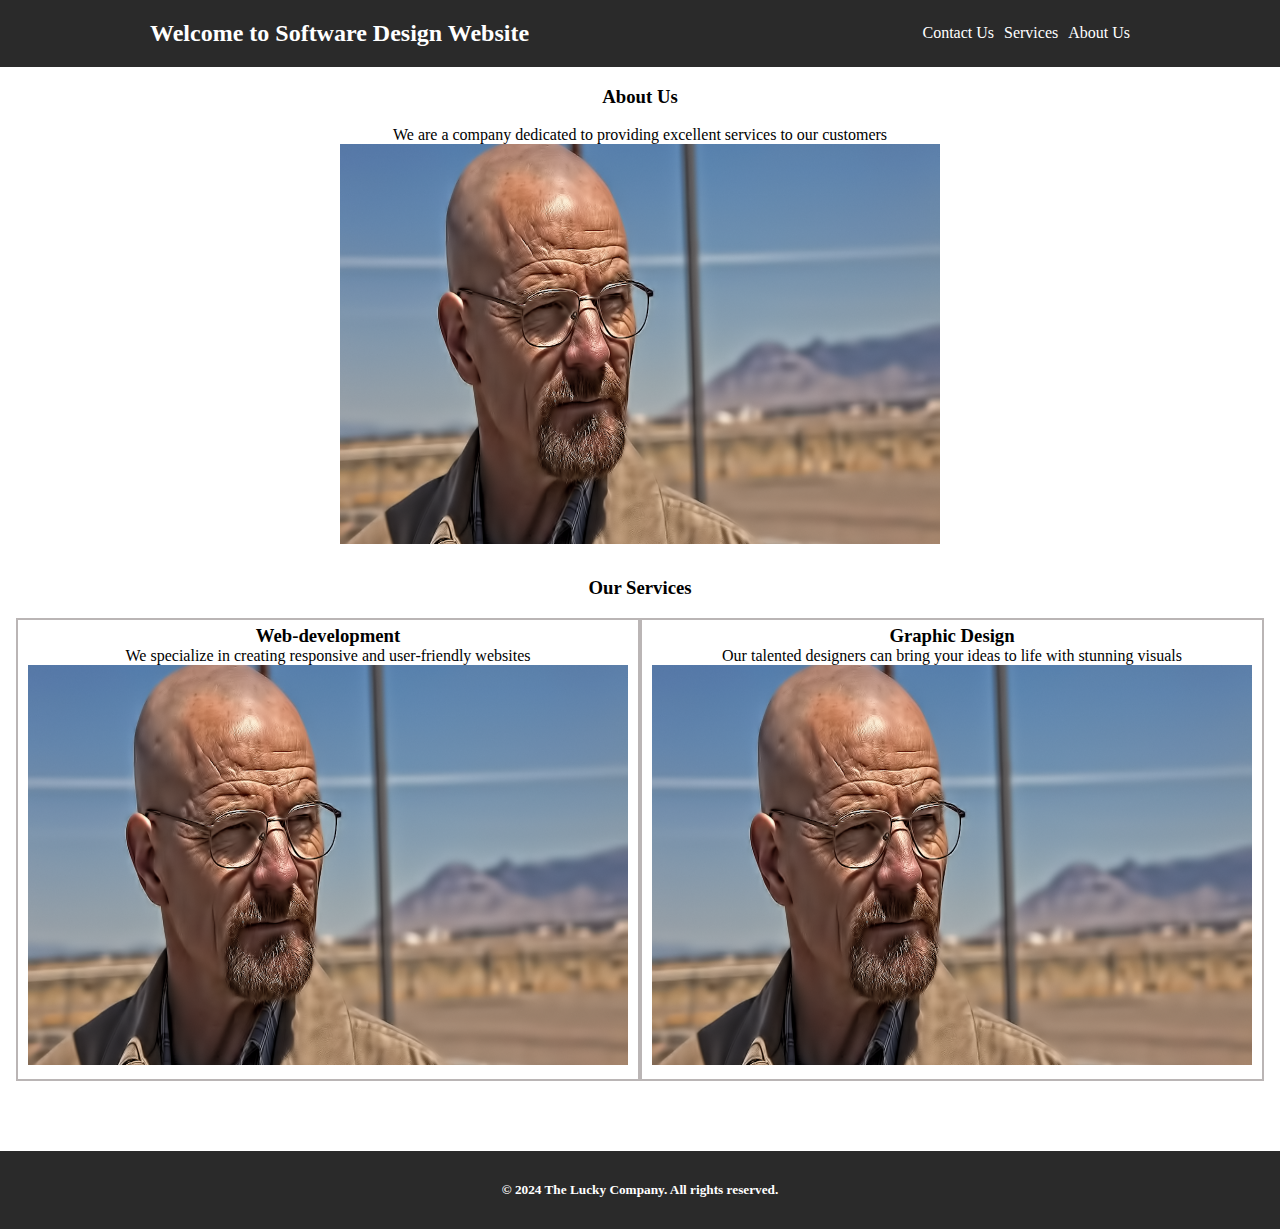
<file: lab-two.html>
<!DOCTYPE html>
<html lang="en">
  <head>
    <meta charset="UTF-8" />
    <meta name="viewport" content="width=device-width, initial-scale=1.0" />
    <title>Document</title>
    <link rel="stylesheet" href="style.css" />
  </head>
  <body>
    <header class="topnav">
      <h2 class="header-title">Welcome to Software Design Website</h2>
      <nav class="right">
        <ul class="list">
          <li>
            <a href="#">Contact Us</a>
          </li>
          <li>
            <a href="#">Services</a>
          </li>
          <li>
            <a href="#">About Us</a>
          </li>
        </ul>
      </nav>
    </header>
    <main class="page-content">
      <article class="about-us">
        <h3>About Us</h3>
        <p>
          We are a company dedicated to providing excellent services to our
          customers
        </p>
        <img src="walter.png" />
      </article>
      <h3 class="our-services">Our Services</h3>

      <article class="bottom">
        <article class="web">
          <h3>Web-development</h3>
          <p>We specialize in creating responsive and user-friendly websites</p>
          <img src="walter.png" />
        </article>
        <article class="Graphic">
          <h3>Graphic Design</h3>
          <p>
            Our talented designers can bring your ideas to life with stunning
            visuals
          </p>
          <img src="walter.png" />
        </article>
      </article>
    </main>
    <footer>
      <h5>&copy; 2024 The Lucky Company. All rights reserved.</h5>
    </footer>
  </body>
</html>
</file>
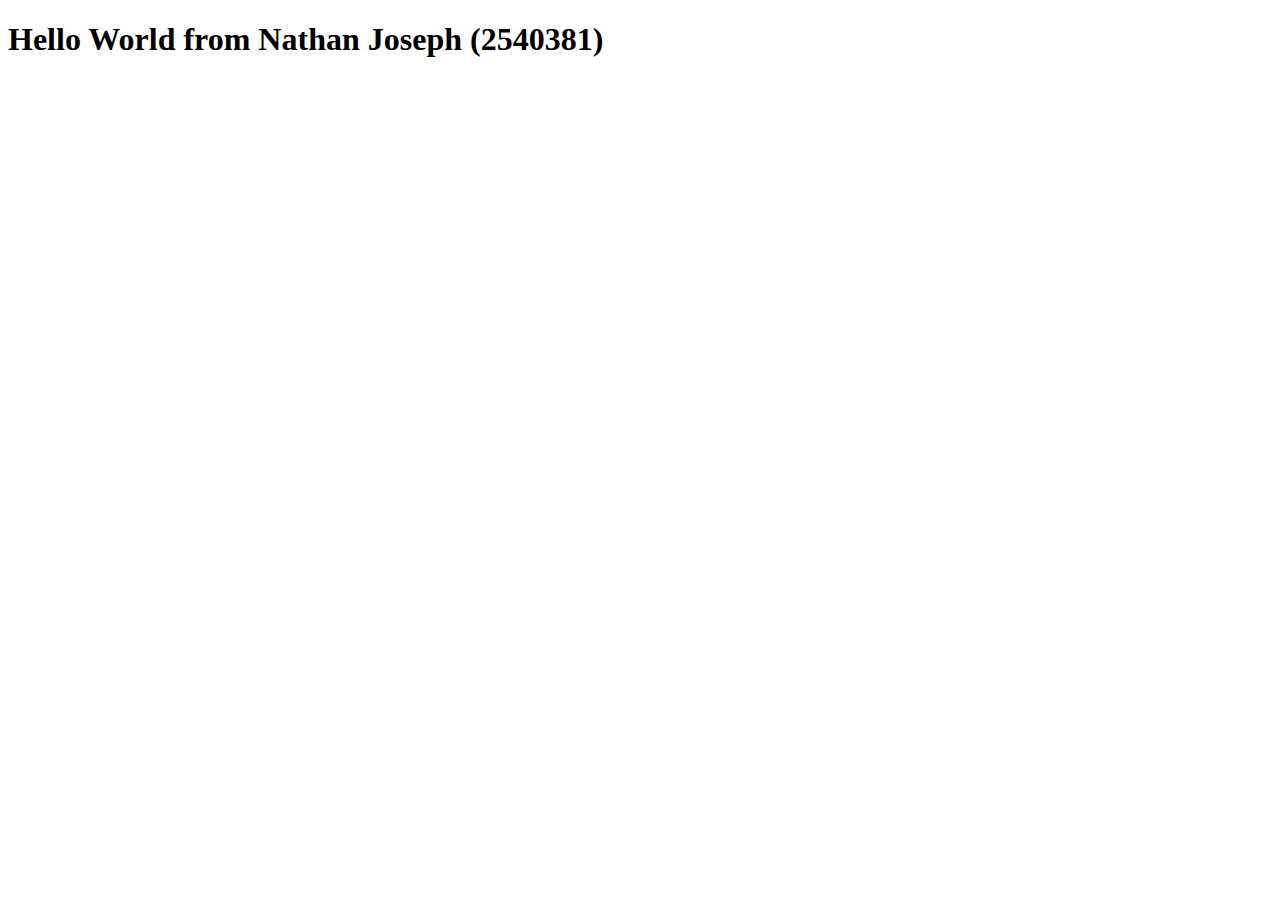
<file: student.html>
<!DOCTYPE html>
<html lang="en">
<head>
    <meta charset="UTF-8">
    <meta name="viewport" content="width=device-width, initial-scale=1.0">
    <title>Document</title>
</head>
<body>
    <h1> Hello World from
Nathan Joseph (2540381)</h1>
    
</body>
</html>
</file>
<file: style.css>
header,footer{
    background-color: #2a2a2a;
    display: flex;
    color: white;
    /* height: fit-content; */
    align-items: center;

}
.header-title{
    padding-left: 150px;
    flex: 1.5;
}

body, header, section,p, .bottom h3, main{
    margin: 0;
    padding: 0;
}

/* header .right { 
    margin-left: auto; 
    margin-top: auto;
    margin-bottom: auto;
    margin-right: 150px;
} */

.topnav a{
    /* float: right;
    display: block; */
    color: white;
    /* text-align: right; */
    /* padding: 14px 16px; */
    text-decoration: none;
    
}

.list{
    display: flex;
    list-style: none;
    justify-content: end;
    flex: 1;
    gap: 10px;
    margin-right: 150px;
    justify-content: space-evenly;
    align-items: center;
}
main{
    display: flexbox;
    /* background-color: aqua; */
}
main .about-us, .our-services{
    text-align: center;

}

.bottom{
    display: flex;
    text-align: center;
    justify-content: center;
    padding-bottom: 70px;
   
}
.Graphic, .web{
    border: 2px solid #bab5b5;

}
img{
    height: 400px;
    width: 600px;
    padding-left:10px ;
    padding-bottom: 10px;
    padding-right:10px;
}


footer{

    align-items: baseline;
    justify-content: space-around;
    padding: 9px;
    background-color: #2a2a2a;
    color: white;

}
.bottom h3{
    padding-top: 5px;
}
</file>
